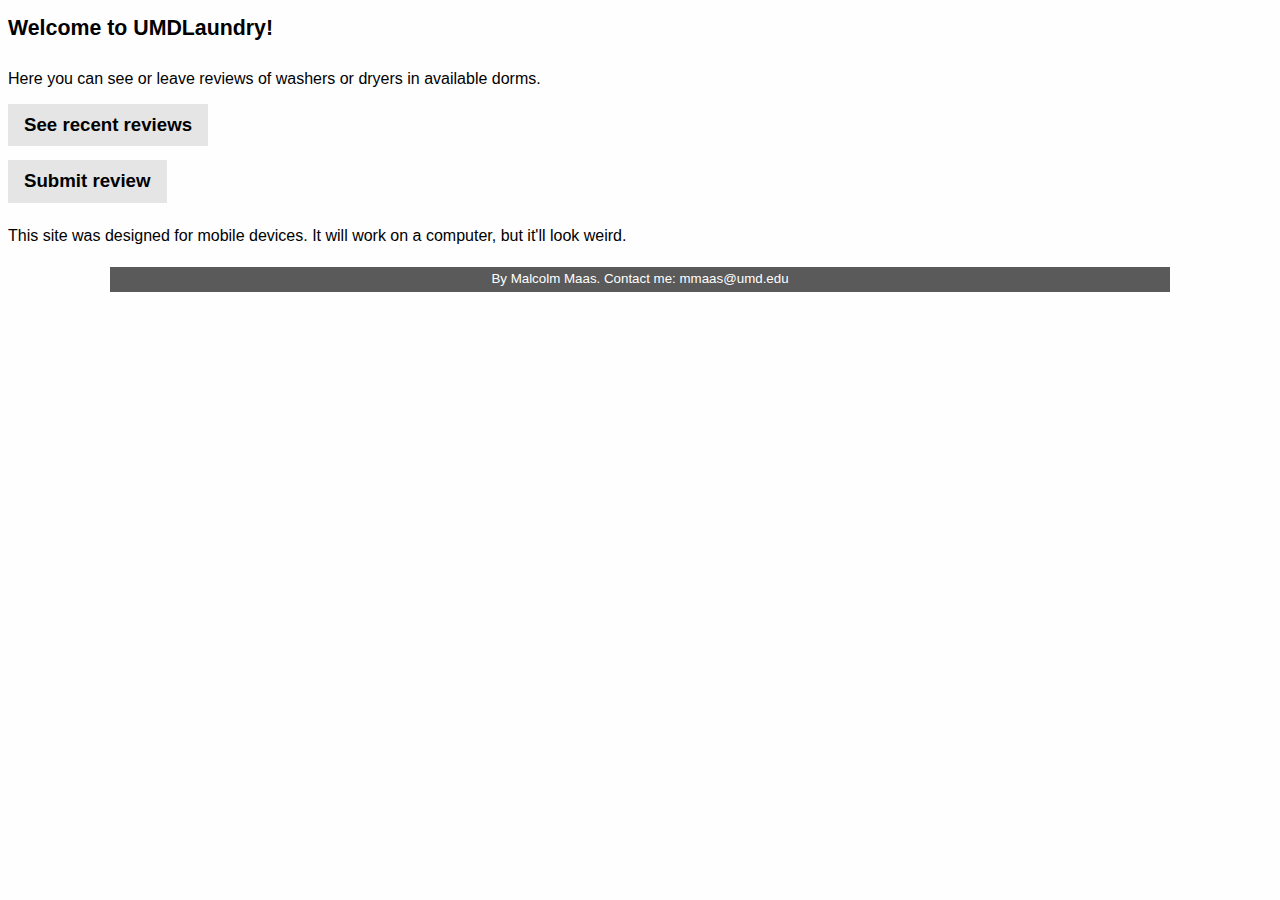
<file: public/index.html>
<!DOCTYPE html>
<html>
  <head>
    <link rel="icon" type="image/x-icon" href="https://aosc.umd.edu/sites/default/files/favicon%20%281%29.ico">
    <meta charset="utf-8">
    <meta name="viewport" content="width=device-width, initial-scale=1">
    <title>UMD Laundry</title>
    <link rel="stylesheet" href="master.css">
    <script type="module" src="index.js"></script>
  </head>
  
  <body>
    <h3>Welcome to UMDLaundry!</h3>
    <div class="break"></div>
    Here you can see or leave reviews of washers or dryers in available dorms.
    <div class="break"></div>
    <a href="view.html" class="button">See recent reviews</a>
    <div class="break"></div>
    <a href="submit.html" class="button">Submit review</a>
  </body>
  <br><br>
  This site was designed for mobile devices. It will work on a computer, but it'll look weird.
  
<footer>
  By Malcolm Maas. Contact me: mmaas@umd.edu
</footer>
</html>
</file>
<file: public/master.css>
body {
    font-family: Roboto,arial,sans-serif;
    line-height: 1.4;
    background-color: #fefefe;
}
#header {
    border-bottom: 1px solid;
}
.button {
    display: inline-block;
    padding: 8px 16px;
    text-decoration: none;
    color: inherit;
    background-color: #e5e5e5;
    font-weight: bold;
    font-size: 14pt;
}
#imgBtn {
    padding: 6px 10px;
    font-weight: normal;
    font-size: 12pt;
    margin-top: 4px;
}
.break {
    margin: 14px auto;
    width: 90%;
    display: block;
}
h3 {
    font-size: 16pt;
    display: inline-block;
    margin-top: 6px;
    margin-bottom: 10px;
    vertical-align: middle;
}
#formBody {
    text-align: center;
}
#dormLabel {
    font-size: 15pt;
    margin-right: 8px;
}
#sortLabel {
    font-size: 14pt;
    margin-right: 8px;
}
#sortHeader {
    padding-top: 6px;
}
#dorm, #unit, #sortSelect {
    font-size: 14pt;
    height: 30px;
}
#sortSelect {
    margin-top: 10px;
}
#dorm {
    margin-top: 12px;
}
#refImg {
    width: 100%;
    margin-top: 4px;
}
#sliderLabel {
    position: absolute;
    width: 20px;
    margin: 3px;
}
#comments {
    width: 95%;
    margin-bottom: 20px;
}
.machine {
    box-shadow: rgb(149 157 165 / 32%) 0px 3px 8px;
    margin-top: 10px;
    padding: 6px 10px;
    background-color: #32c248;
    border-radius: 5px;
}
.machineLabel {
    font-weight: bold
}
#list {
    text-align: left;
}
.rating {
    margin-left: auto;
    margin-right: 0;
    float: right;
}
.review {
    padding: 4px 8px;
    border-radius: 8px;
    margin-top: 6px;
}
#submitConfirmation {
    display: none;
    padding-left: 8px;
}
#rating {
    -webkit-appearance: none;
    background: #32c248;
    border-radius: 10px;
    width: 60%;
    margin-bottom: 0;
}
#rating::-webkit-slider-thumb {
    background-color: black;
    -webkit-appearance: none;
    width: 18px;
    height: 22px;
    border-radius: 10px;
}
footer {
    font-size: 10pt;
    background: #5a5a5a;
    color: white;
    margin-top: 20px;
    padding: 3px 5px;
    width: 83%;
    margin-left: auto;
    margin-right: auto;
    text-align: center;
}

#imgModal .modalContent {
    width: 98%;
    margin: .2%;
    padding: 6px 2px 0px 2px;
}
.modal {
    display: none; /* Hidden by default */
    position: fixed; /* Stay in place */
    z-index: 1; /* Sit on top */
    padding-top: 100px; /* Location of the box */
    left: 0;
    top: 0;
    width: 100%; /* Full width */
    height: 100%; /* Full height */
    overflow: auto; /* Enable scroll if needed */
    background-color: rgb(0,0,0); /* Fallback color */
    background-color: rgba(0,0,0,0.4); /* Black w/ opacity */
  }
.modalContent {
    background-color: #fefefe;
    margin: auto;
    padding: 10px;
    border: 1px solid #888;
    width: 90%;
}
.close {
    color: #aaaaaa;
    float: right;
    font-size: 28px;
    font-weight: bold;
    line-height: .47;
}
</file>
